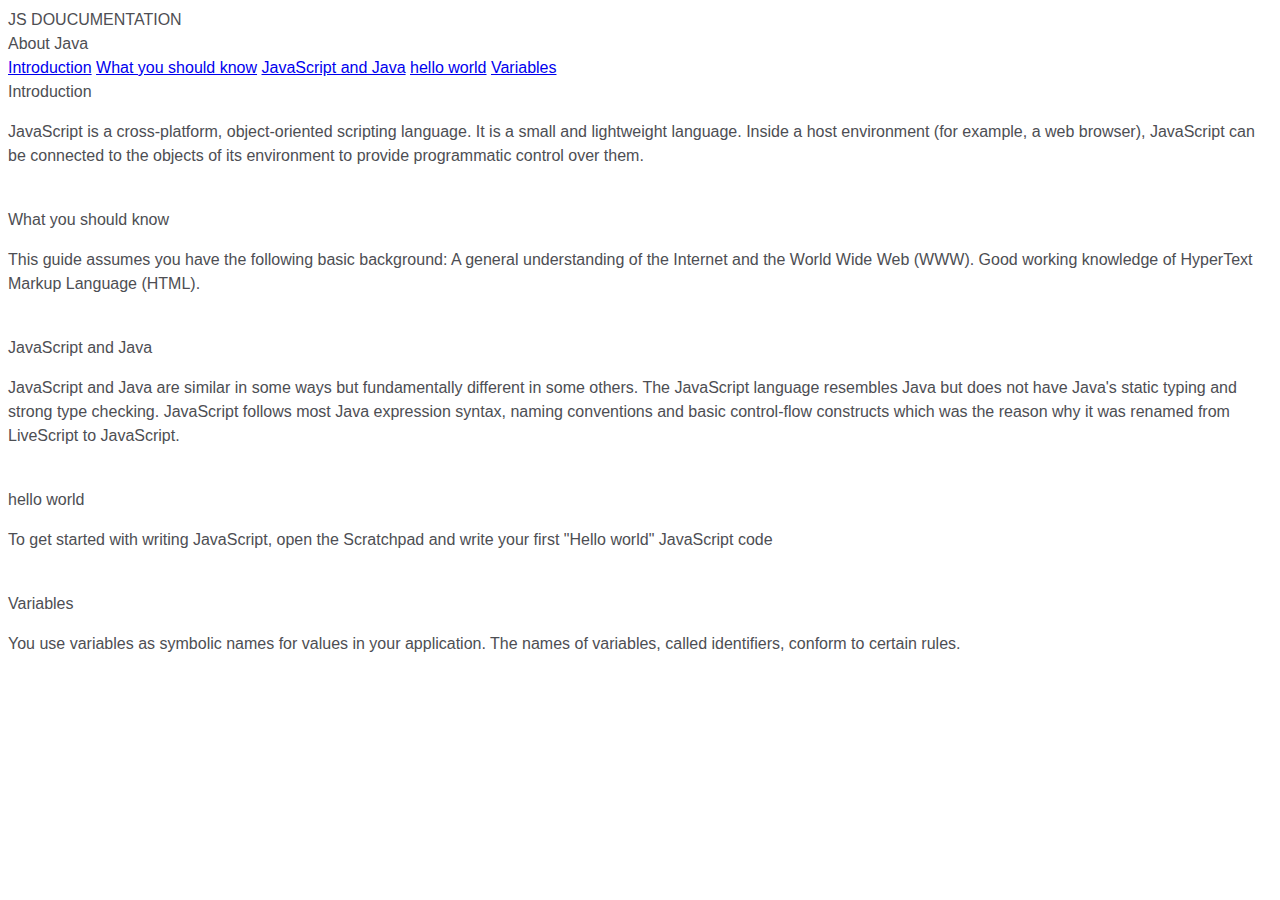
<file: Technical Documentation Page/index.html>
<!DOCTYPE html>
<html lang="en">
  <head>
    <meta charset="UTF-8"
  <title>JS DOUCUMENTATION</title>
  <link rel="stylesheet" href="styles.css" >
  </head>
  <body>
  <nav id="navbar">
        <header>About Java</header>
          <a class="nav-link" href="#Introduction">Introduction</a>

    <a class="nav-link" href="#What_you_should_know">What you should know</a>

   <a class="nav-link" href="#JavaScript_and_Java">JavaScript and Java</a>

     <a class="nav-link" href="#hello_world">hello world</a>
      
        <a class="nav-link" href="#Variables">Variables</a>
        
        </nav>
        </body>
  <main id="main-doc">
    <section class="main-section" id="Introduction">
      <header>Introduction</header>
      <p> JavaScript is a cross-platform, object-oriented scripting language. It is a small and lightweight language. Inside a host environment (for example, a web browser), JavaScript can be connected to the objects of its environment to provide programmatic control over them.</p>
      <p> </p>
      <code> </code>
      <li> </li>
      </section>

    <section class="main-section" id="What_you_should_know">
      <header> What you should know</header>
      <p> This guide assumes you have the following basic background:

A general understanding of the Internet and the World Wide Web (WWW).
Good working knowledge of HyperText Markup Language (HTML).
</p>
      <p> </p>
      <code> </code>
      <li> </li>
      </section>

      <section class="main-section" id="JavaScript_and_Java">
      <header> JavaScript and Java</header>
      <p>JavaScript and Java are similar in some ways but fundamentally different in some others. The JavaScript language resembles Java but does not have Java's static typing and strong type checking. JavaScript follows most Java expression syntax, naming conventions and basic control-flow constructs which was the reason why it was renamed from LiveScript to JavaScript. </p>
      <p> </p>
      <code> </code>
      <li> </li>
      </section>

    <section class="main-section" id="hello_world"> <header>hello world</header>
    <p> To get started with writing JavaScript, open the Scratchpad and write your first "Hello world" JavaScript code</p>
      <p> </p>
      <code> </code>
      <li> </li>
      
    </section>

    
    <section class="main-section" id="Variables"> <header>Variables</header>
    <p> You use variables as symbolic names for values in your application. The names of variables, called identifiers, conform to certain rules.</p>
      <p> </p>
      <code> </code>
      <li> </li>
     </section>

     
        

    </main>
    
  </html>
</file>
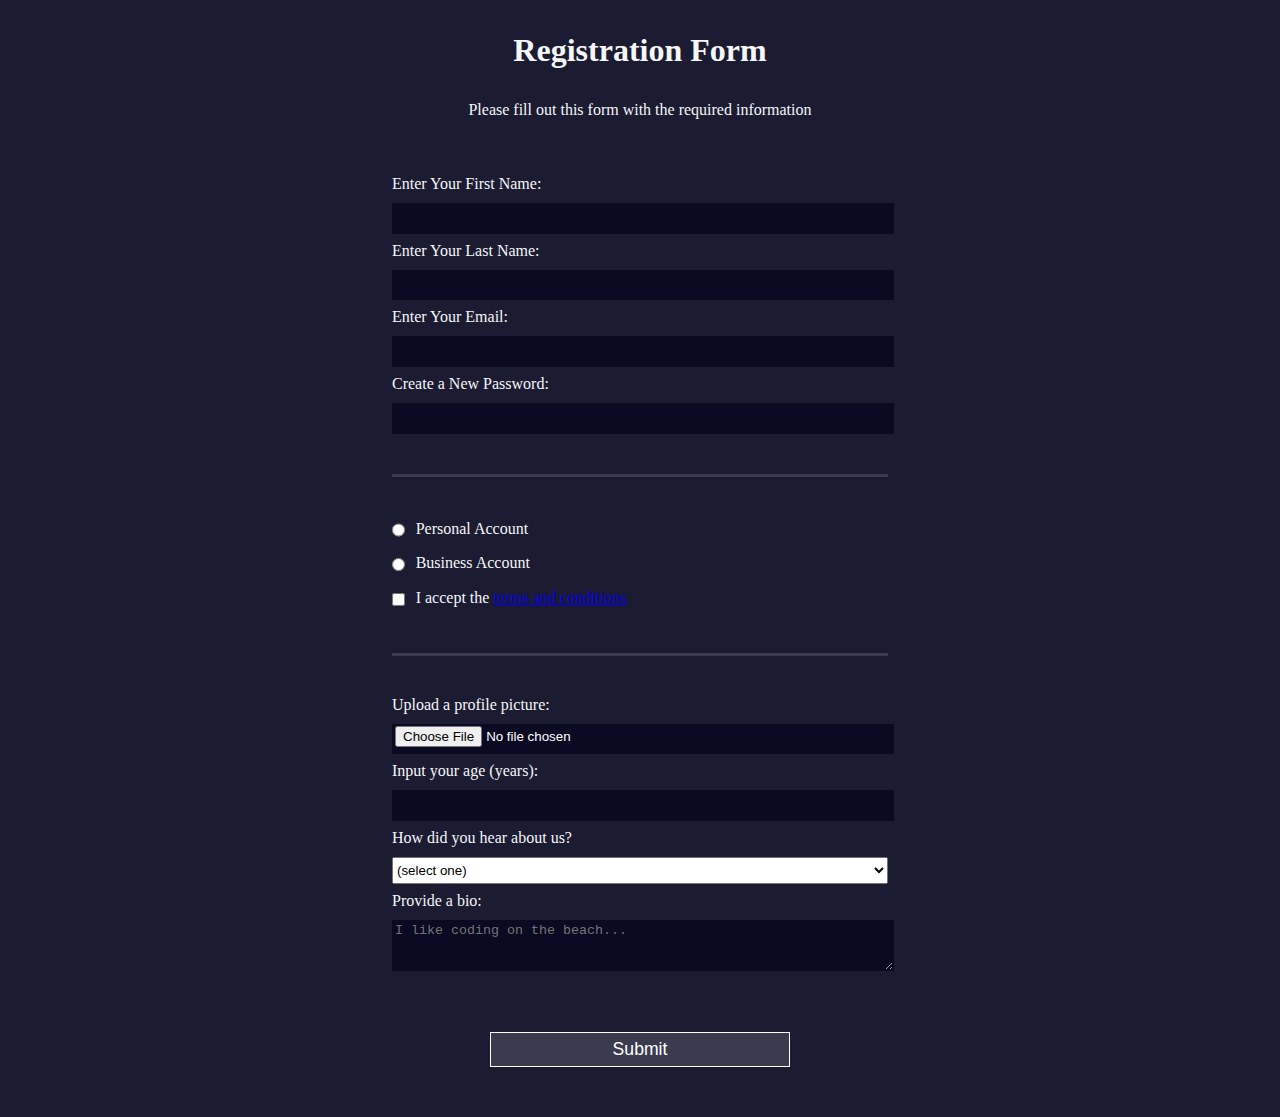
<file: Registration/Registrationform.html>
<!DOCTYPE html>
<html lang="en">
  <head>
    <meta charset="UTF-8">
    <title>Registration Form</title>
    <link rel="stylesheet" href="styles.css" />
  </head>
  <body>
    <h1>Registration Form</h1>
    <p>Please fill out this form with the required information</p>
    <form method="post" action='https://register-demo.freecodecamp.org'>
      <fieldset>
        <label for="first-name">Enter Your First Name: <input id="first-name" name="first-name" type="text" required /></label>
        <label for="last-name">Enter Your Last Name: <input id="last-name" name="last-name" type="text" required /></label>
        <label for="email">Enter Your Email: <input id="email" name="email" type="email" required /></label>
        <label for="new-password">Create a New Password: <input id="new-password" name="new-password" type="password" pattern="[a-z0-5]{8,}" required /></label>
      </fieldset>
      <fieldset>
        <label for="personal-account"><input id="personal-account" type="radio" name="account-type" class="inline" /> Personal Account</label>
        <label for="business-account"><input id="business-account" type="radio" name="account-type" class="inline" /> Business Account</label>
        <label for="terms-and-conditions">
          <input id="terms-and-conditions" type="checkbox" required name="terms-and-conditions" class="inline" /> I accept the <a href="https://www.freecodecamp.org/news/terms-of-service/">terms and conditions</a>
        </label>
      </fieldset>
      <fieldset>
        <label for="profile-picture">Upload a profile picture: <input id="profile-picture" type="file" name="file" /></label>
        <label for="age">Input your age (years): <input id="age" type="number" name="age" min="13" max="120" /></label>
        <label for="referrer">How did you hear about us?
          <select id="referrer" name="referrer">
            <option value="">(select one)</option>
            <option value="1">freeCodeCamp News</option>
            <option value="2">freeCodeCamp YouTube Channel</option>
            <option value="3">freeCodeCamp Forum</option>
            <option value="4">Other</option>
          </select>
        </label>
        <label for="bio">Provide a bio:
          <textarea id="bio" name="bio" rows="3" cols="30" placeholder="I like coding on the beach..."></textarea>
        </label>
      </fieldset>
      <input type="submit" value="Submit" />
    </form>
  </body>
</html>
</file>
<file: Technical Documentation Page/styles.css>
@media screen and (max-height:450px){
    #navbar{
      padding-top:15px;
    }
    #navbar a{
      font-size:15px;
    }
  }
  body {
      min-width: 290px;
      color: #4d4e53;
      background-color: #ffffff;
      font-family: 'Open Sans', Arial, sans-serif;
      line-height: 1.5;
  }
</file>
<file: Registration/styles.css>
body {
  width: 100%;
  height: 100vh;
  margin: 0;
  background-color: #1b1b32;
  color: #f5f6f7;
  font-family: Tahoma;
  font-size: 16px;
}

h1, p {
  margin: 1em auto;
  text-align: center;
}

form {
  width: 60vw;
  max-width: 500px;
  min-width: 300px;
  margin: 0 auto;
  padding-bottom: 2em;
}

fieldset {
  border: none;
  padding: 2rem 0;
  border-bottom: 3px solid #3b3b4f;
}

fieldset:last-of-type {
  border-bottom: none;
}

label {
  display: block;
  margin: 0.5rem 0;
}

input,
textarea,
select {
  margin: 10px 0 0 0;
  width: 100%;
  min-height: 2em;
}

input, textarea {
  background-color: #0a0a23;
  border: 1px solid #0a0a23;
  color: #ffffff;
}

.inline {
  width: unset;
  margin: 0 0.5em 0 0;
  vertical-align: middle;
}

input[type="submit"] {
  display: block;
  width: 60%;
  margin: 1em auto;
  height: 2em;
  font-size: 1.1rem;
  background-color: #3b3b4f;
  border-color: white;
  min-width: 300px;
}

input[type="file"] {
  padding: 1px 2px;
}
</file>
